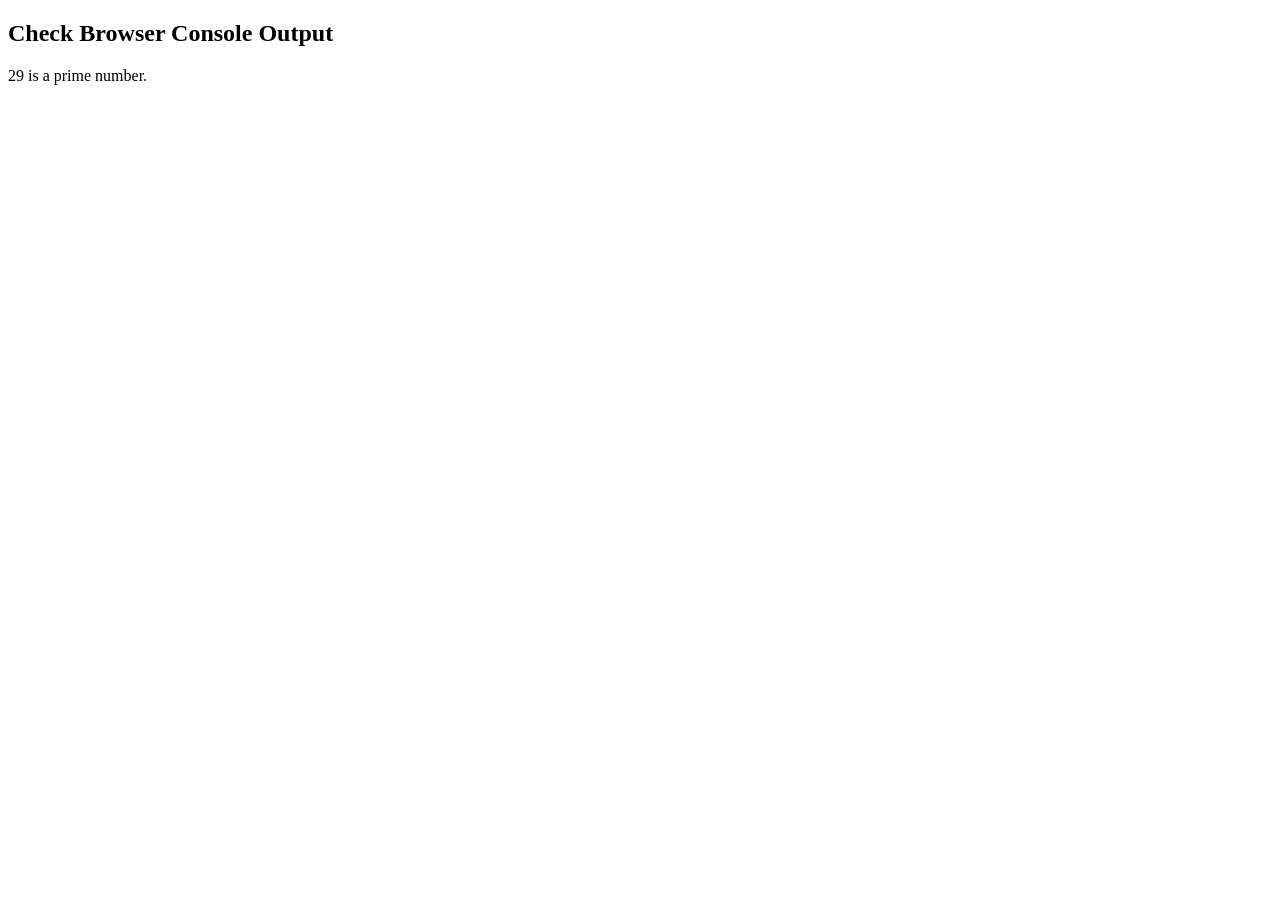
<file: exer-1.html>
﻿<!DOCTYPE html>

<html>

<head>

    <title>Prime Check</title>

</head>

<body>



    <h2>Check Browser Console Output</h2>



    <script>

var num = 29;

var isPrime = true;



for (var i = 2; i < num; i++) {

  if (num % i === 0) {

    isPrime = false;

    break;

  }

}



if (isPrime) {

    document.write(num + " is a prime number.");

} else {

  document.write(num + " is not a prime number.");

}

    </script>



</body>

</html>
</file>
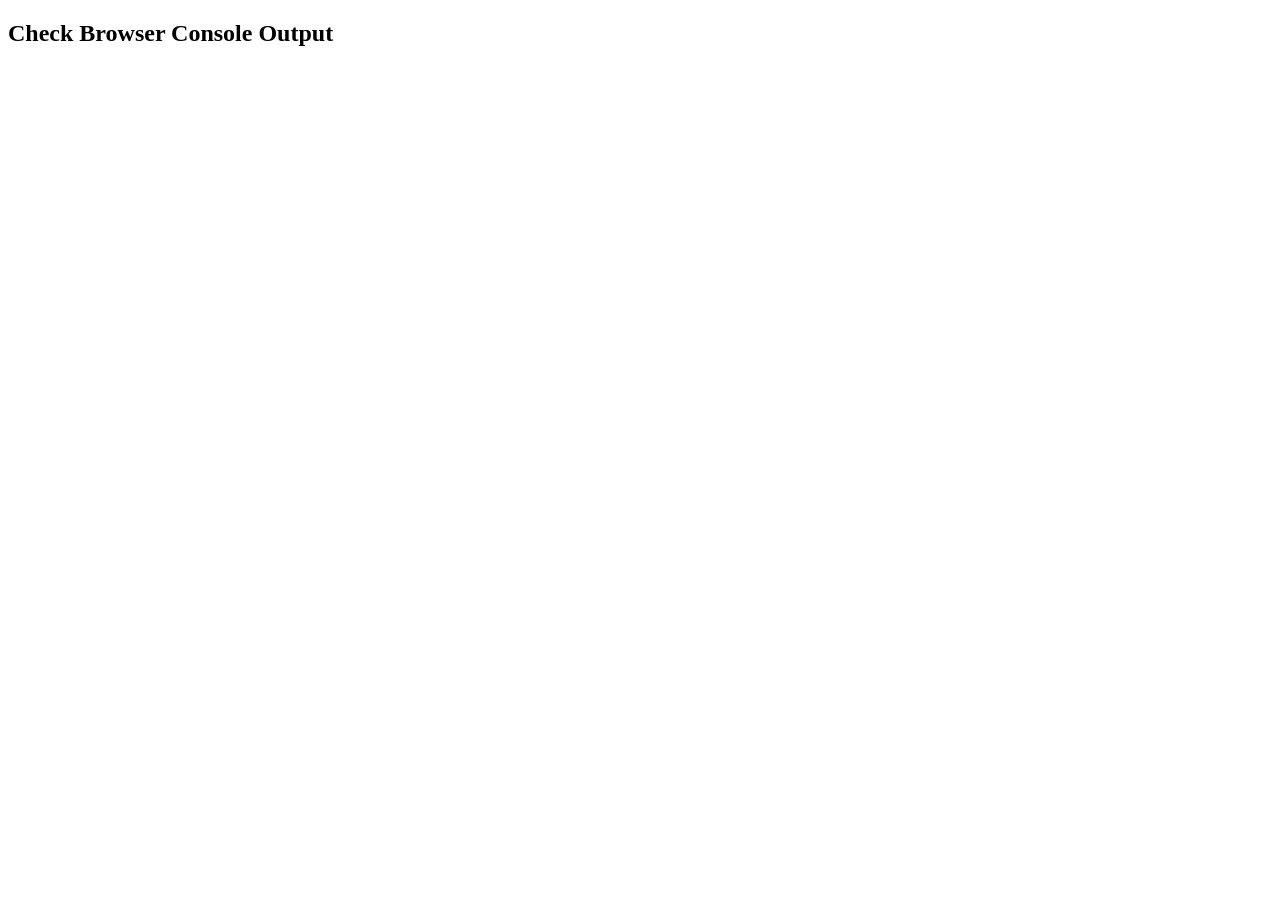
<file: exer-2.html>
﻿<!DOCTYPE html>

<html>

<head>

    <title>Larger number Check</title>

</head>

<body>



    <h2>Check Browser Console Output</h2>



    <script>
        var num1 = 15;
        var num2 = 22;
        var num3 = 8;

        var largest = num1;

        if (num2 > largest) {
            largest = num2;
        }
        if (num3 > largest) {
            largest = num3;
        }

        console.log("The largest number is: " + largest); 


    </script>



</body>

</html>
</file>
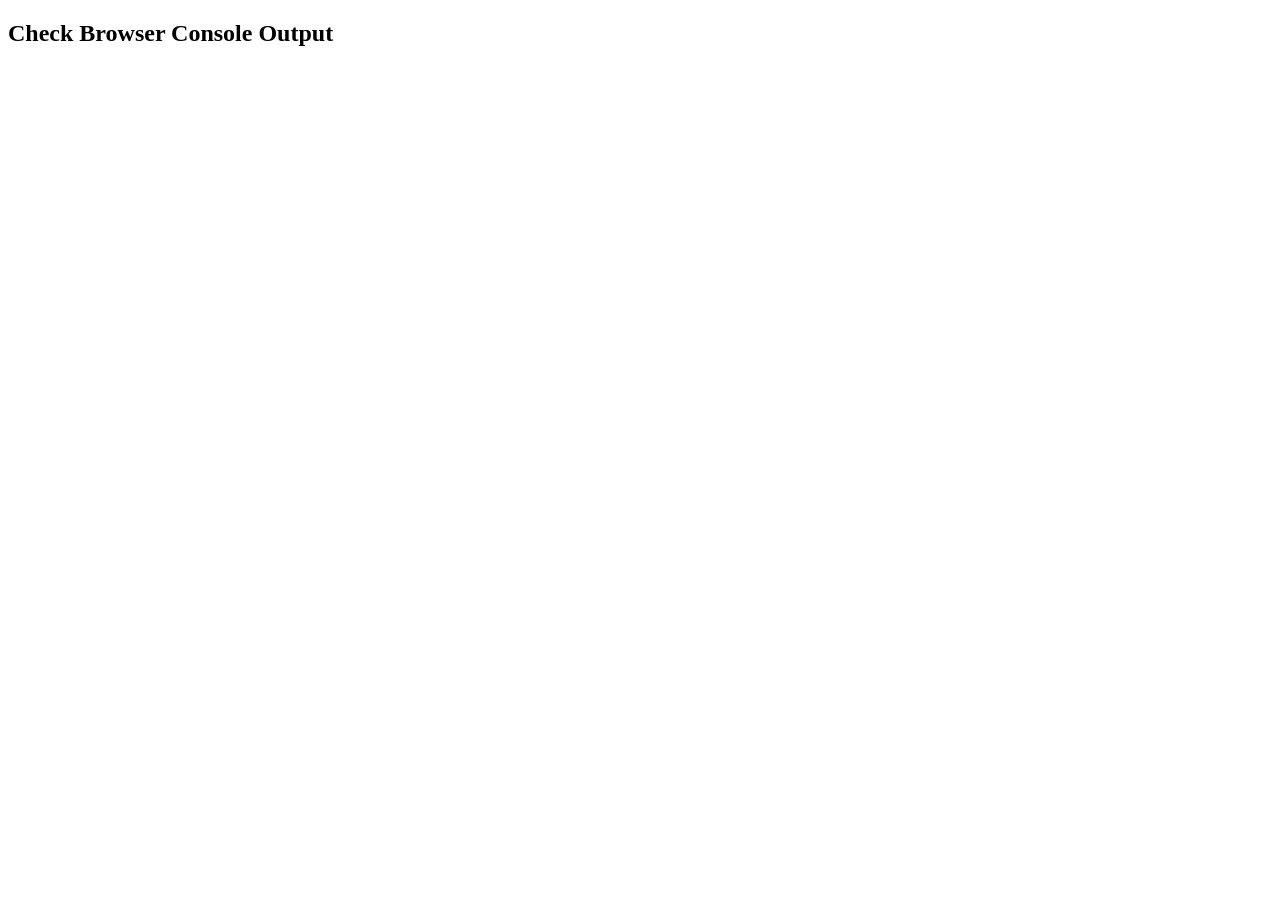
<file: exer-3.html>
﻿<!DOCTYPE html>

<html>

<head>

    <title>Loop through Numbers</title>

</head>

<body>



    <h2>Check Browser Console Output</h2>



    <script>
        var num = 5;
        var factorial = 1;

        for (var i = num; i > 0; i--) {
            factorial *= i;
        }

        console.log("Factorial of " + num + " is: " + factorial);


    </script>



</body>

</html>
</file>
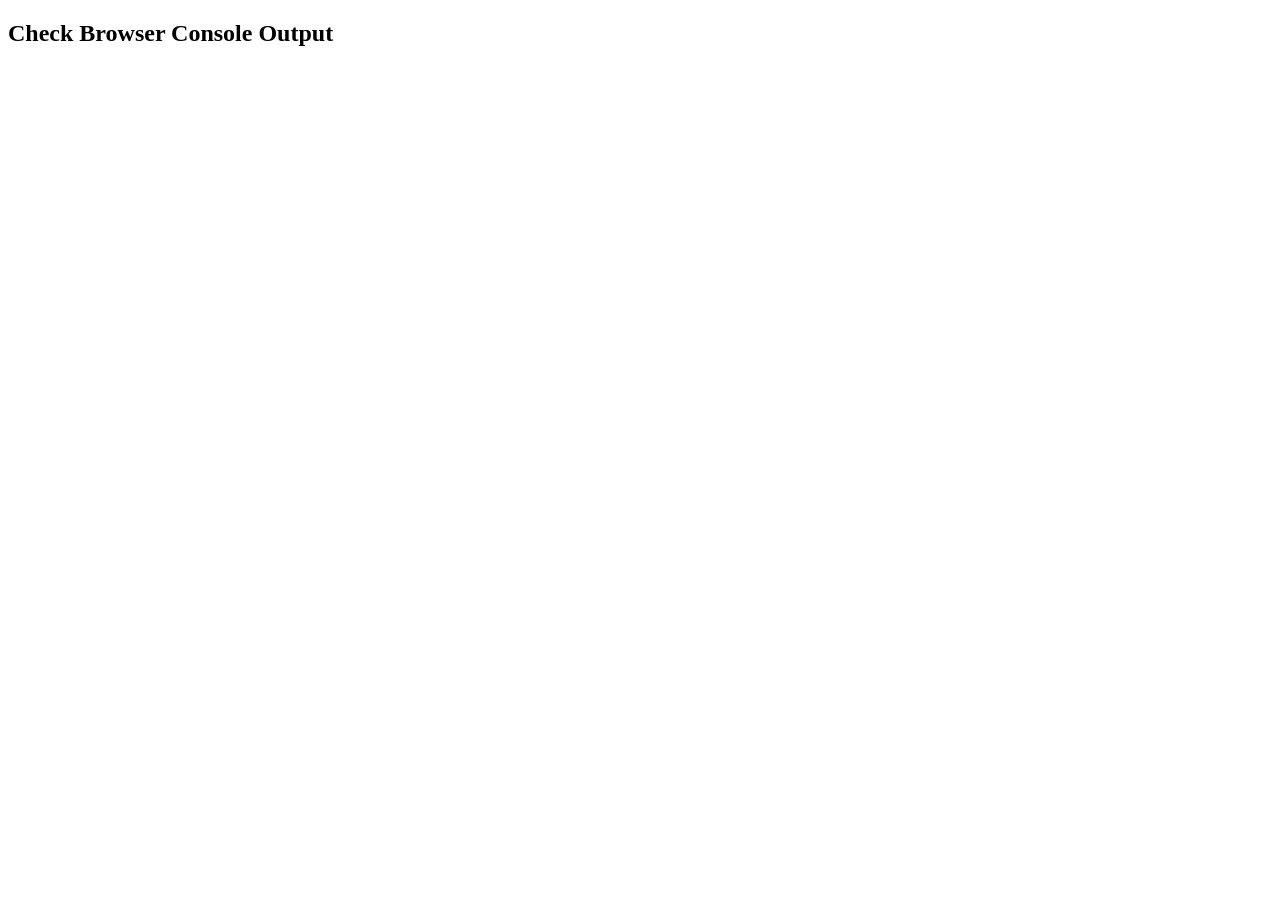
<file: exer-4.html>
﻿<!DOCTYPE html>

<html>

<head>

    <title>Reverse a String </title>

</head>

<body>



    <h2>Check Browser Console Output</h2>



    <script>
        var str = "JavaScript";
        var reversedStr = "";

        for (var i = str.length - 1; i >= 0; i--) {
            reversedStr += str[i];
        }

    console.log("Reversed string is: " + reversedStr);

        </script>
    </body>
</html>
</file>
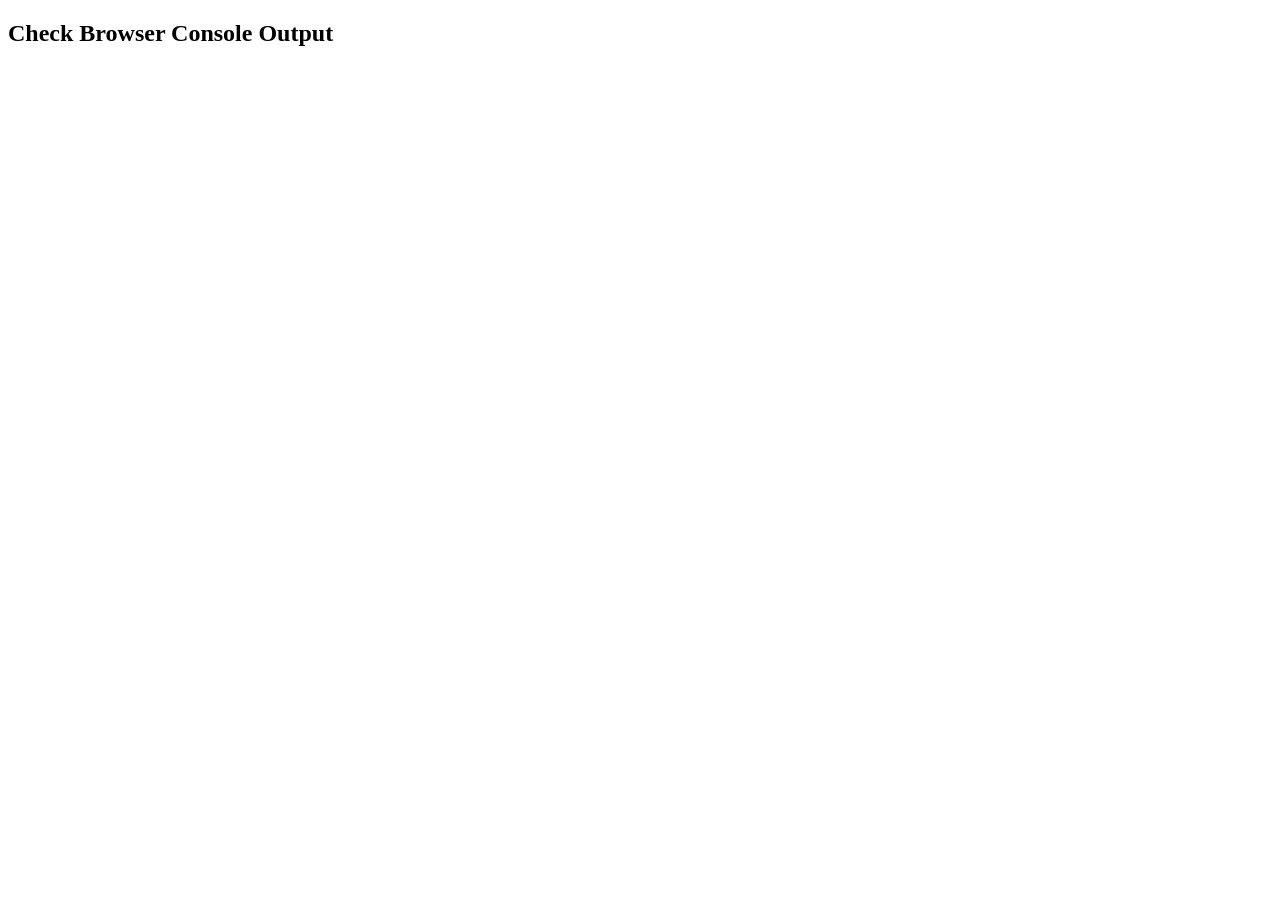
<file: exer-5.html>
﻿<!DOCTYPE html>

<html>

<head>

    <title>Sum of Array Elementstitle</title>

</head>

<body>



    <h2>Check Browser Console Output</h2>



    <script>
        var arr = [1, 2, 3, 4, 5];
        var sum = 0;

        for (var i = 0; i < arr.length; i++) {
            sum += arr[i];
        }

        console.log("Sum of array elements: " + sum);


    </script>



</body>

</html>
</file>
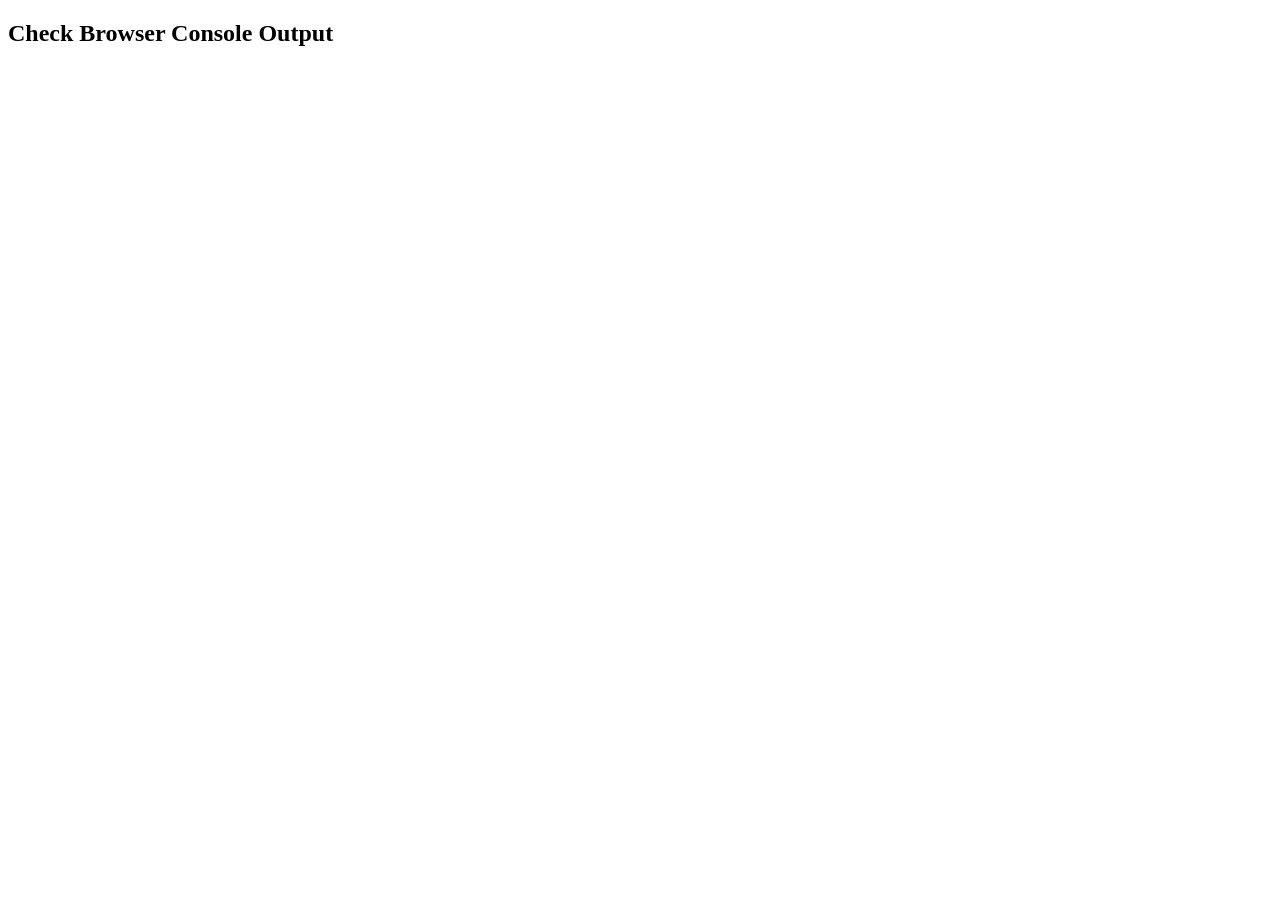
<file: exer-6.html>
﻿<!DOCTYPE html>

<html>

<head>

    <title>Array Manipulation </title>

</head>

<body>



    <h2>Check Browser Console Output</h2>



    <script>
        var arr = [1, 2, 3, 4, 5];

        // Add an element to the end of the array 
        arr.push(6);

        // Remove the first element 
        arr.shift();
        console.log("Modified array: " + arr); 

    </script>



</body>

</html>
</file>
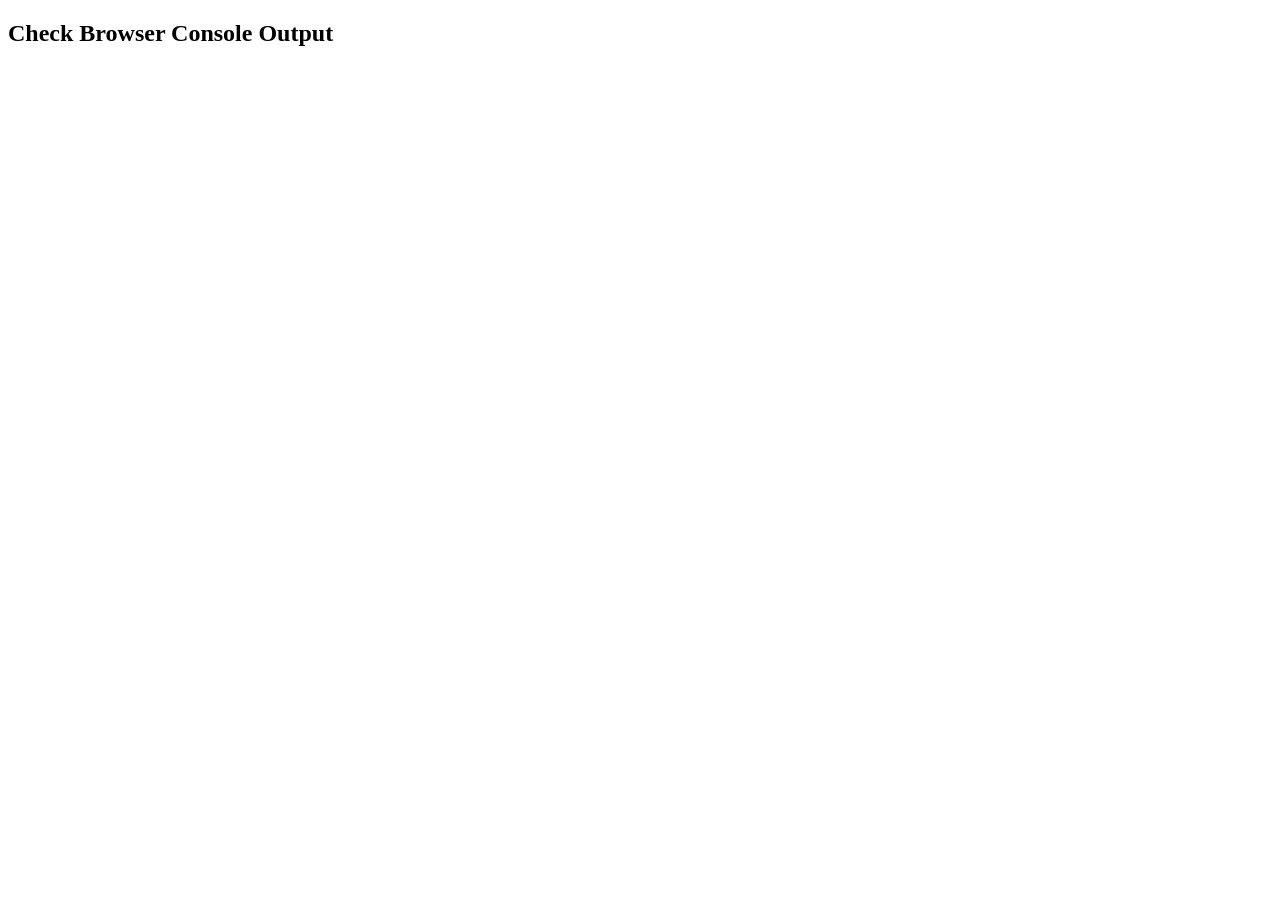
<file: exer-7.html>
﻿<!DOCTYPE html>

<html>

<head>

    <title>Simple Object Example</title>

</head>

<body>



    <h2>Check Browser Console Output</h2>



    <script>
        var person = {
            name: "Alice",
            age: 30
        };
        console.log("Name: " + person.name);
        console.log("Age: " + person.age);

    </script>



</body>

</html>
</file>
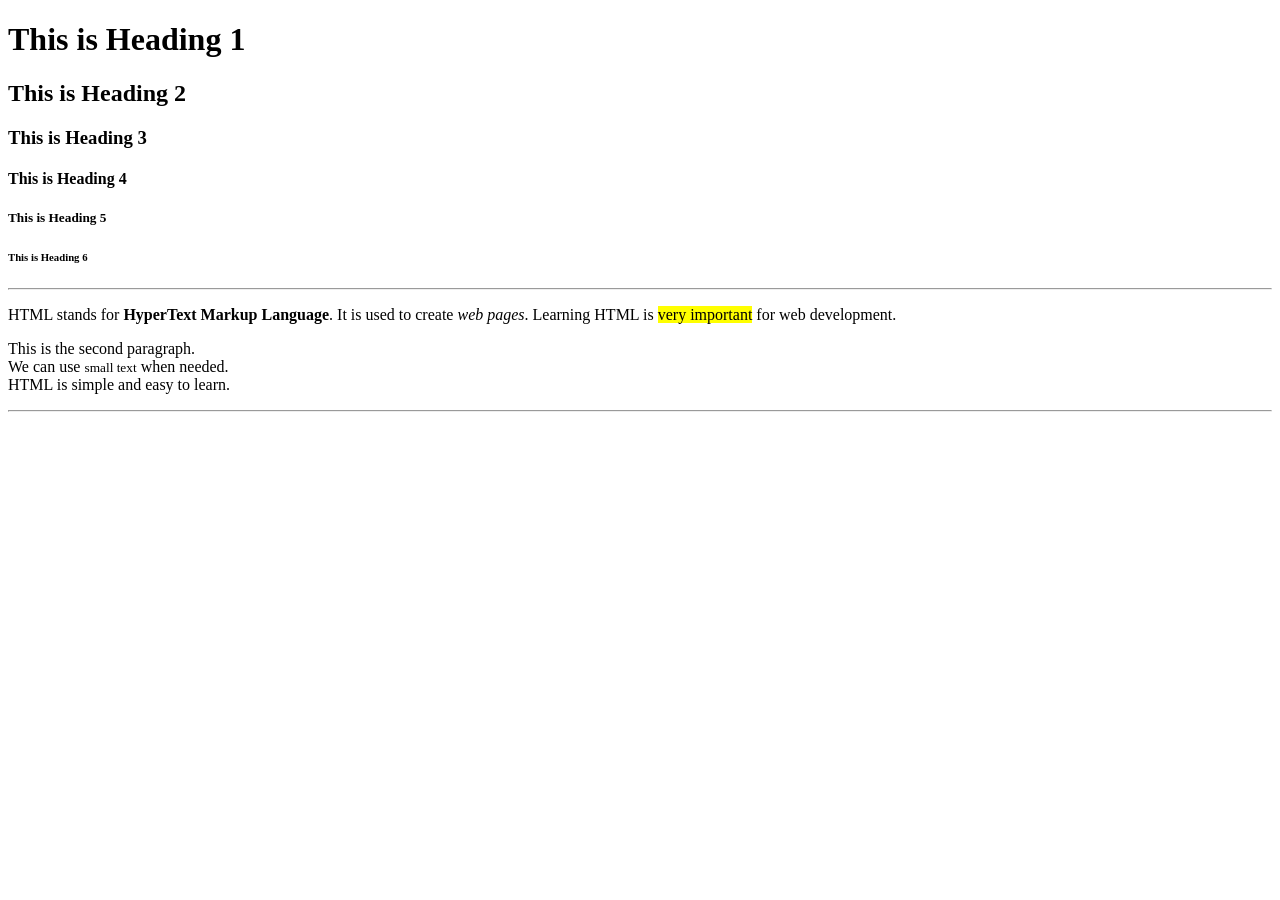
<file: Lt-1.1.html>
﻿<!DOCTYPE html>
<html>
<head>
    <!-- Meta Information -->
    <meta charset="UTF-8">
    <meta name="description" content="Basic HTML Structure and Text Formatting Example">
    <title>Lab Task 01 - Basic HTML</title>
</head>

<body>

    <!-- Part B: Headings Section -->
    <h1>This is Heading 1</h1>
    <h2>This is Heading 2</h2>
    <h3>This is Heading 3</h3>
    <h4>This is Heading 4</h4>
    <h5>This is Heading 5</h5>
    <h6>This is Heading 6</h6>

    <hr>

    <!-- Paragraph Section -->
    <p>
        HTML stands for <strong>HyperText Markup Language</strong>.
        It is used to create <em>web pages</em>.
        Learning HTML is <mark>very important</mark> for web development.
    </p>

    <p>
        This is the second paragraph.<br>
        We can use <small>small text</small> when needed.<br>
        HTML is simple and easy to learn.
    </p>

    <hr>

    <!-- End of Body Section -->

</body>
</html>
</file>
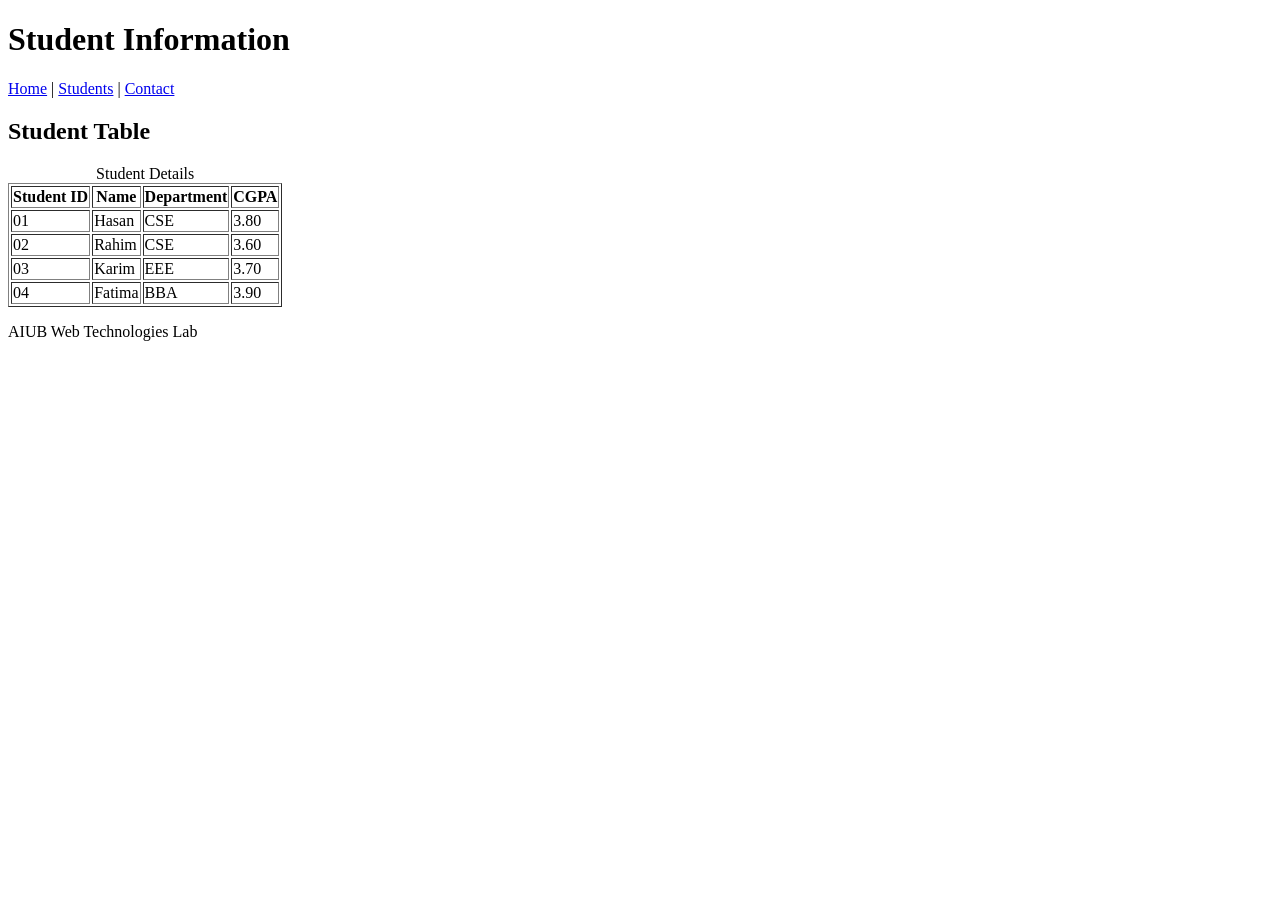
<file: LT-1.html>
﻿<!DOCTYPE html>
<html>
<head>
    <title>Lab Task 03</title>
</head>
<body>

    <header>
        <h1>Student Information</h1>
    </header>

    <nav>
        <a href="#">Home</a> |
        <a href="#">Students</a> |
        <a href="#">Contact</a>
    </nav>

    <main>
        <section>
            <h2>Student Table</h2>

            <table border="1">
                <caption>Student Details</caption>

                <tr>
                    <th scope="col">Student ID</th>
                    <th scope="col">Name</th>
                    <th scope="col">Department</th>
                    <th scope="col">CGPA</th>
                </tr>

                <tr>
                    <td>01</td>
                    <td>Hasan</td>
                    <td>CSE</td>
                    <td>3.80</td>
                </tr>

                <tr>
                    <td>02</td>
                    <td>Rahim</td>
                    <td>CSE</td>
                    <td>3.60</td>
                </tr>

                <tr>
                    <td>03</td>
                    <td>Karim</td>
                    <td>EEE</td>
                    <td>3.70</td>
                </tr>

                <tr>
                    <td>04</td>
                    <td>Fatima</td>
                    <td>BBA</td>
                    <td>3.90</td>
                </tr>

            </table>
        </section>
    </main>

    <footer>
        <p>AIUB Web Technologies Lab</p>
    </footer>

</body>
</html>
</file>
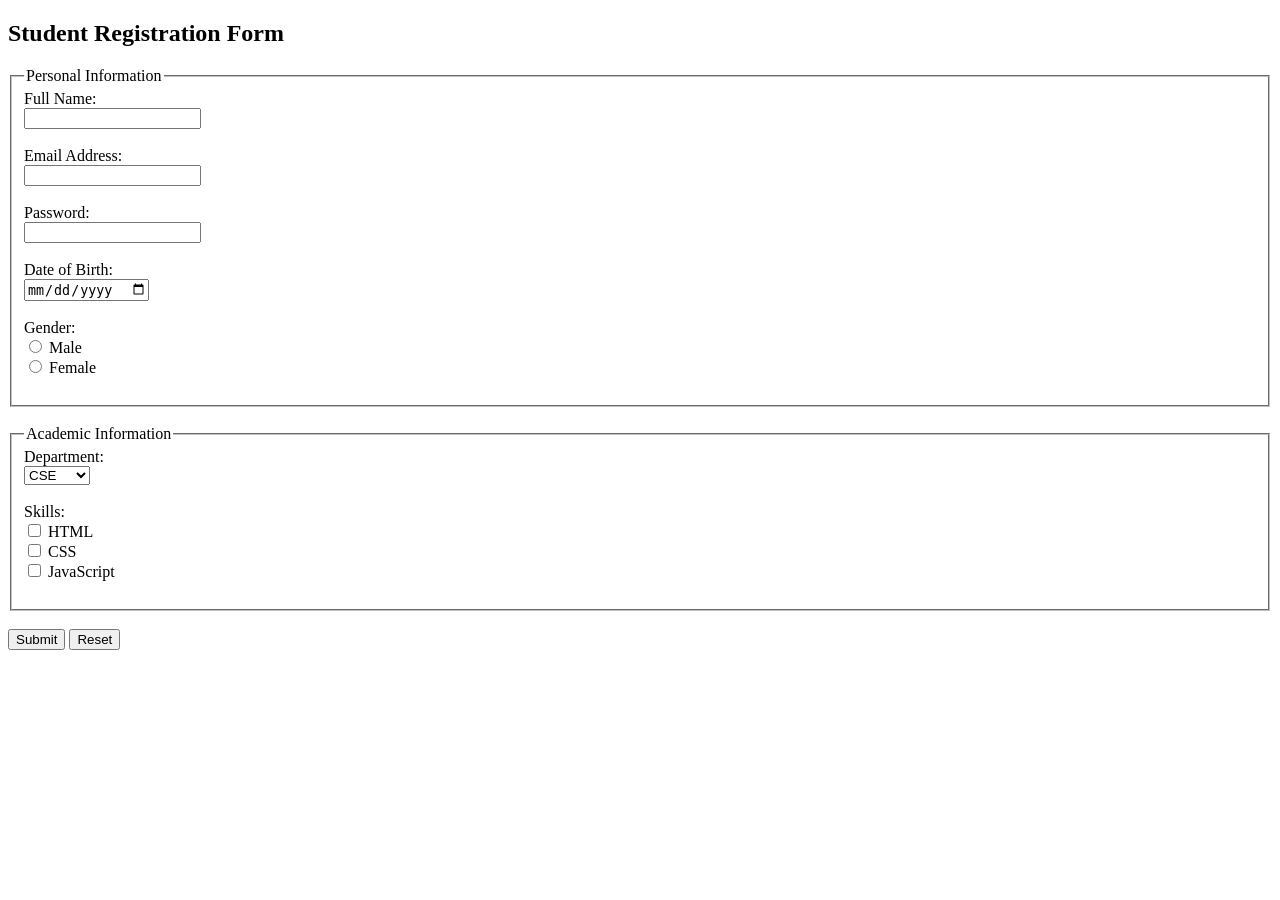
<file: LT-4.html>
﻿<!DOCTYPE html>
<html>
<head>
    <title>Lab Task 04 - HTML Form</title>
    <meta charset="UTF-8">
</head>
<body>

    <h2>Student Registration Form</h2>

    <form action="#" method="post">

        <!-- Personal Information -->
        <fieldset>
            <legend>Personal Information</legend>

            <label for="fullname">Full Name:</label><br>
            <input type="text" id="fullname" name="fullname" required><br><br>

            <label for="email">Email Address:</label><br>
            <input type="email" id="email" name="email" required><br><br>

            <label for="password">Password:</label><br>
            <input type="password" id="password" name="password" required><br><br>

            <label for="dob">Date of Birth:</label><br>
            <input type="date" id="dob" name="dob"><br><br>

            Gender:<br>
            <input type="radio" id="male" name="gender" value="Male">
            <label for="male">Male</label><br>

            <input type="radio" id="female" name="gender" value="Female">
            <label for="female">Female</label><br><br>

        </fieldset>

        <br>

        <!-- Academic Information -->
        <fieldset>
            <legend>Academic Information</legend>

            <label for="department">Department:</label><br>
            <select id="department" name="department">
                <option value="cse">CSE</option>
                <option value="eee">EEE</option>
                <option value="bba">BBA</option>
                <option value="english">English</option>
            </select><br><br>

            Skills:<br>
            <input type="checkbox" id="html" name="skills" value="HTML">
            <label for="html">HTML</label><br>

            <input type="checkbox" id="css" name="skills" value="CSS">
            <label for="css">CSS</label><br>

            <input type="checkbox" id="javascript" name="skills" value="JavaScript">
            <label for="javascript">JavaScript</label><br><br>

        </fieldset>

        <br>

        <!-- Form Buttons -->
        <input type="submit" value="Submit">
        <input type="reset" value="Reset">

    </form>

</body>
</html>
</file>
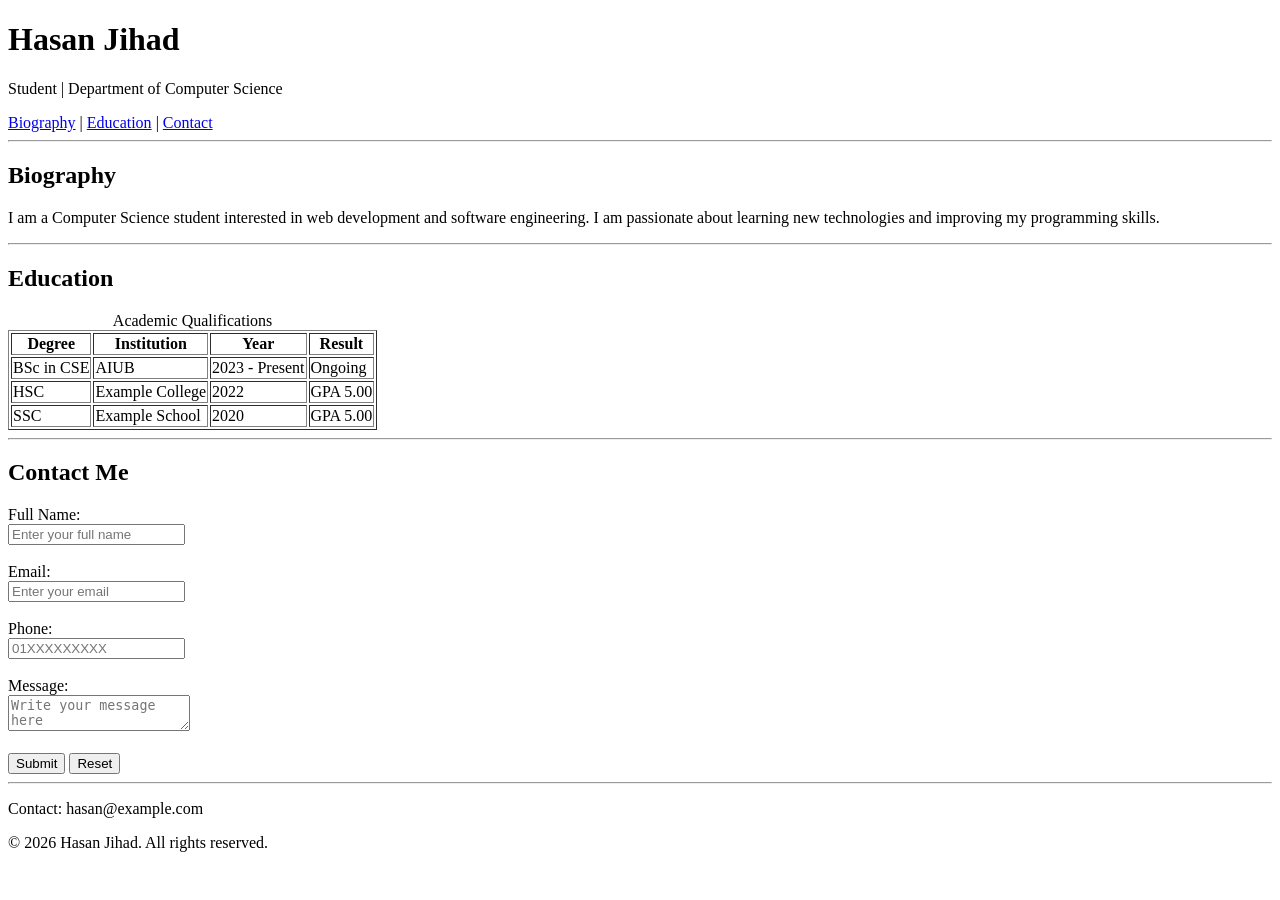
<file: LT-5.html>
﻿<!DOCTYPE html>
<html lang="en">
<head>
    <!-- ================== Metadata Section ================== -->
    <meta charset="UTF-8">
    <meta name="description" content="Personal Academic Profile Page for Internship and Academic Review">
    <meta name="keywords" content="HTML5, Academic Profile, Internship, Student Portfolio">
    <meta name="author" content="Your Name">
    <title>Personal Academic Profile</title>
</head>

<body>

    <!-- ================== Header Section ================== -->
    <header>
        <h1>Hasan Jihad</h1>
        <p>Student | Department of Computer Science</p>

        <!-- Navigation Menu -->
        <nav>
            <a href="#bio">Biography</a> |
            <a href="#education">Education</a> |
            <a href="#contact">Contact</a>
        </nav>
    </header>

    <hr>

    <!-- ================== Main Content ================== -->
    <main>

        <!-- Biography Section -->
        <section id="bio">
            <h2>Biography</h2>
            <p>
                I am a Computer Science student interested in web development and software engineering.
                I am passionate about learning new technologies and improving my programming skills.
            </p>
        </section>

        <hr>

        <!-- Education Section -->
        <section id="education">
            <h2>Education</h2>

            <table border="1">
                <caption>Academic Qualifications</caption>

                <thead>
                    <tr>
                        <th>Degree</th>
                        <th>Institution</th>
                        <th>Year</th>
                        <th>Result</th>
                    </tr>
                </thead>

                <tbody>
                    <tr>
                        <td>BSc in CSE</td>
                        <td>AIUB</td>
                        <td>2023 - Present</td>
                        <td>Ongoing</td>
                    </tr>

                    <tr>
                        <td>HSC</td>
                        <td>Example College</td>
                        <td>2022</td>
                        <td>GPA 5.00</td>
                    </tr>

                    <tr>
                        <td>SSC</td>
                        <td>Example School</td>
                        <td>2020</td>
                        <td>GPA 5.00</td>
                    </tr>
                </tbody>
            </table>
        </section>

        <hr>

        <!-- Contact Form Section -->
        <section id="contact">
            <h2>Contact Me</h2>

            <form>

                <!-- Name -->
                <label for="name">Full Name:</label><br>
                <input type="text" id="name" name="name"
                       placeholder="Enter your full name"
                       required maxlength="50"><br><br>

                <!-- Email -->
                <label for="email">Email:</label><br>
                <input type="email" id="email" name="email"
                       placeholder="Enter your email"
                       required><br><br>

                <!-- Phone -->
                <label for="phone">Phone:</label><br>
                <input type="tel" id="phone" name="phone"
                       placeholder="01XXXXXXXXX"
                       pattern="[0-9]{11}"
                       title="Enter 11 digit phone number"><br><br>

                <!-- Message -->
                <label for="message">Message:</label><br>
                <textarea id="message" name="message"
                          placeholder="Write your message here"
                          required maxlength="300"></textarea><br><br>

                <input type="submit" value="Submit">
                <input type="reset" value="Reset">

            </form>
        </section>

    </main>

    <hr>

    <!-- ================== Footer Section ================== -->
    <footer>
        <p>Contact: hasan@example.com</p>
        <p>&copy; 2026 Hasan Jihad. All rights reserved.</p>
    </footer>

</body>
</html>
</file>
